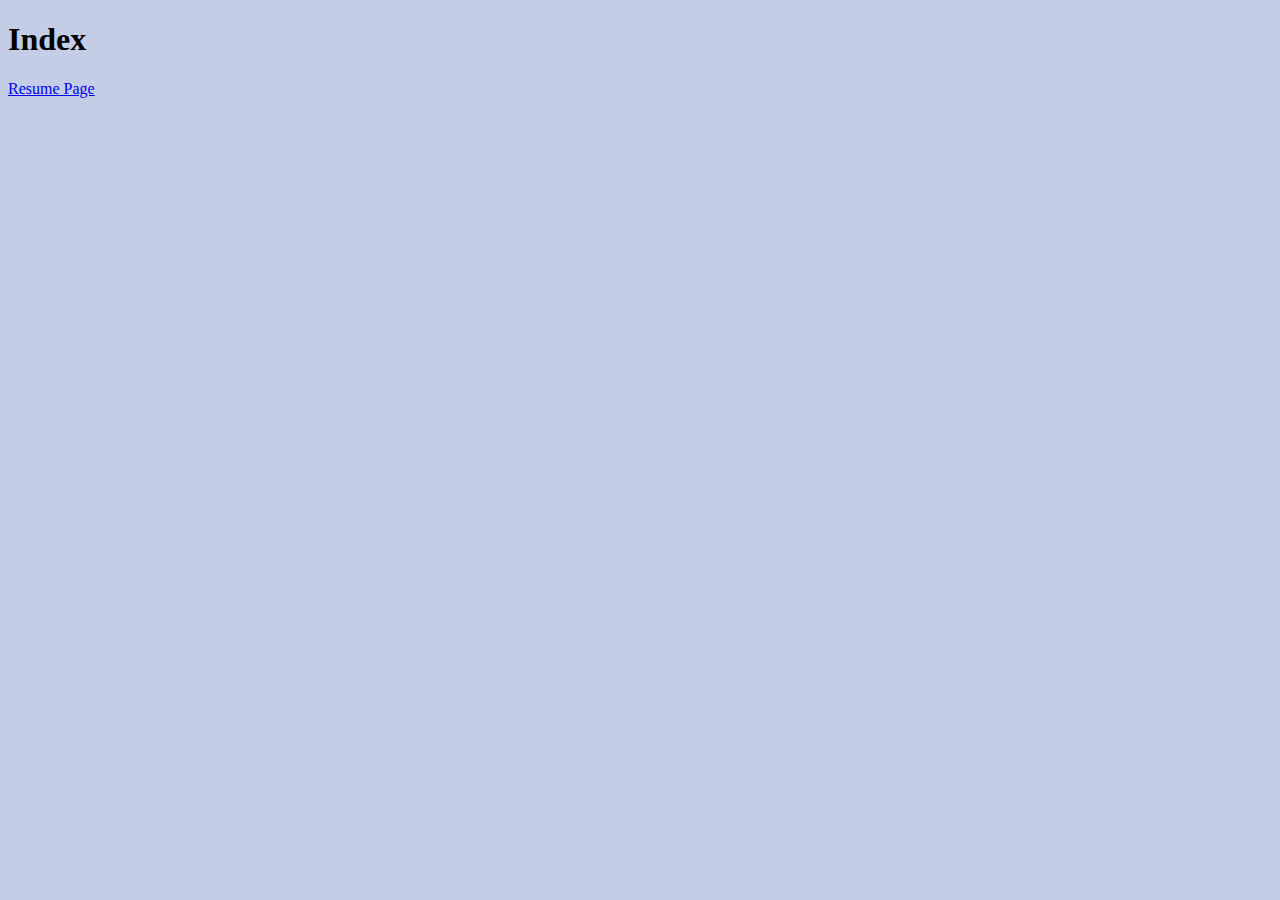
<file: index.html>
<!doctype html>

<html lang="en">

	<head>
	
		<meta charset="utf-8">
		<title>Index HTML Template</title>
		<link rel="stylesheet" type="text/css" href="style/stylesheet.css" />
	
	</head>
	
	<body>
		
		<h1>Index</h1>
		
		<p>
			<a href=resume.html> Resume Page </a>
		</p>
	
	</body>
	
</html>
</file>
<file: style/stylesheet.css>
body {	
	background-color:#C3CDE6;
}

li {
	font-style: italic;	
}

h2.heading {
	text-align: center;
	padding: 10px;
	border-style: inset;
}

/* this class is for the information within my resume*/
p.info {
	text-align: left;
	background-color: cream;
	width:100%;
	font-family: Arial, Helvetica, sans-serif;
	margin: 0 auto; /* used to center the div */
	padding:20px;
    border-style: inset;
}
</file>
